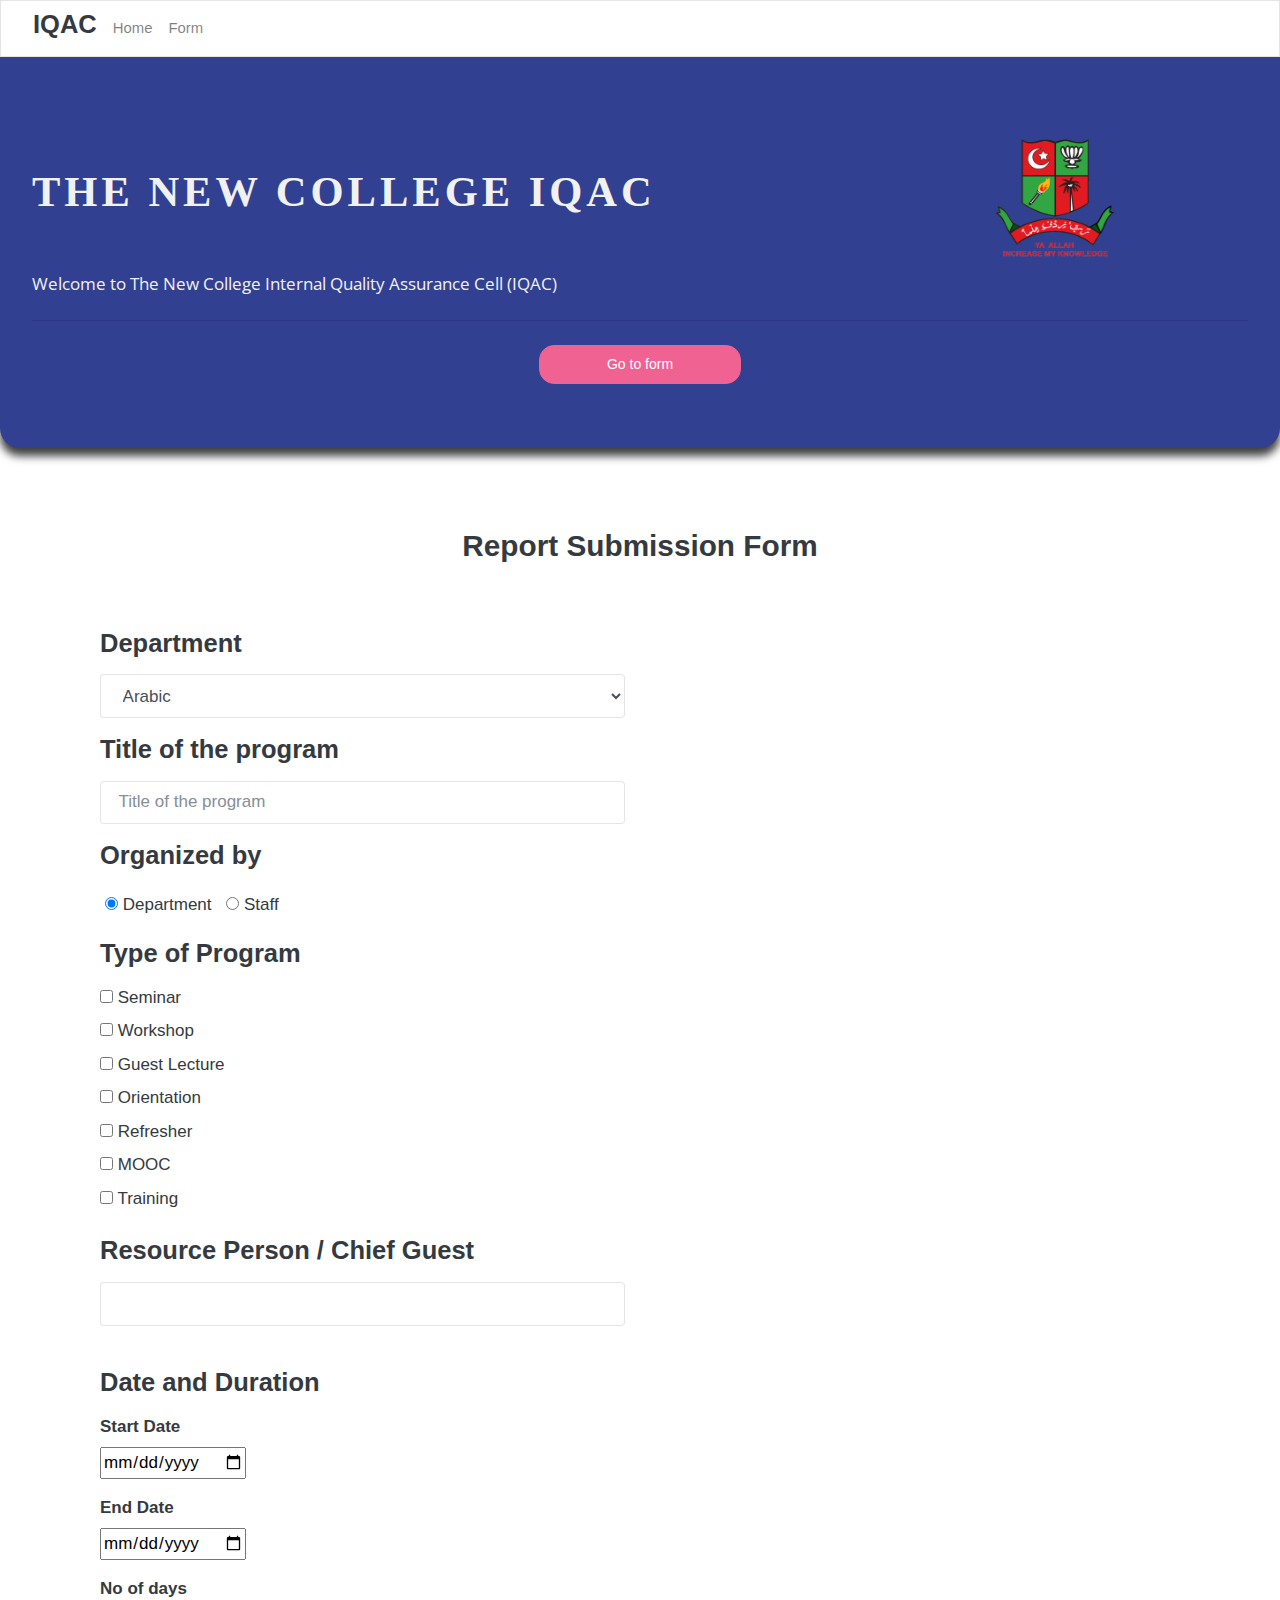
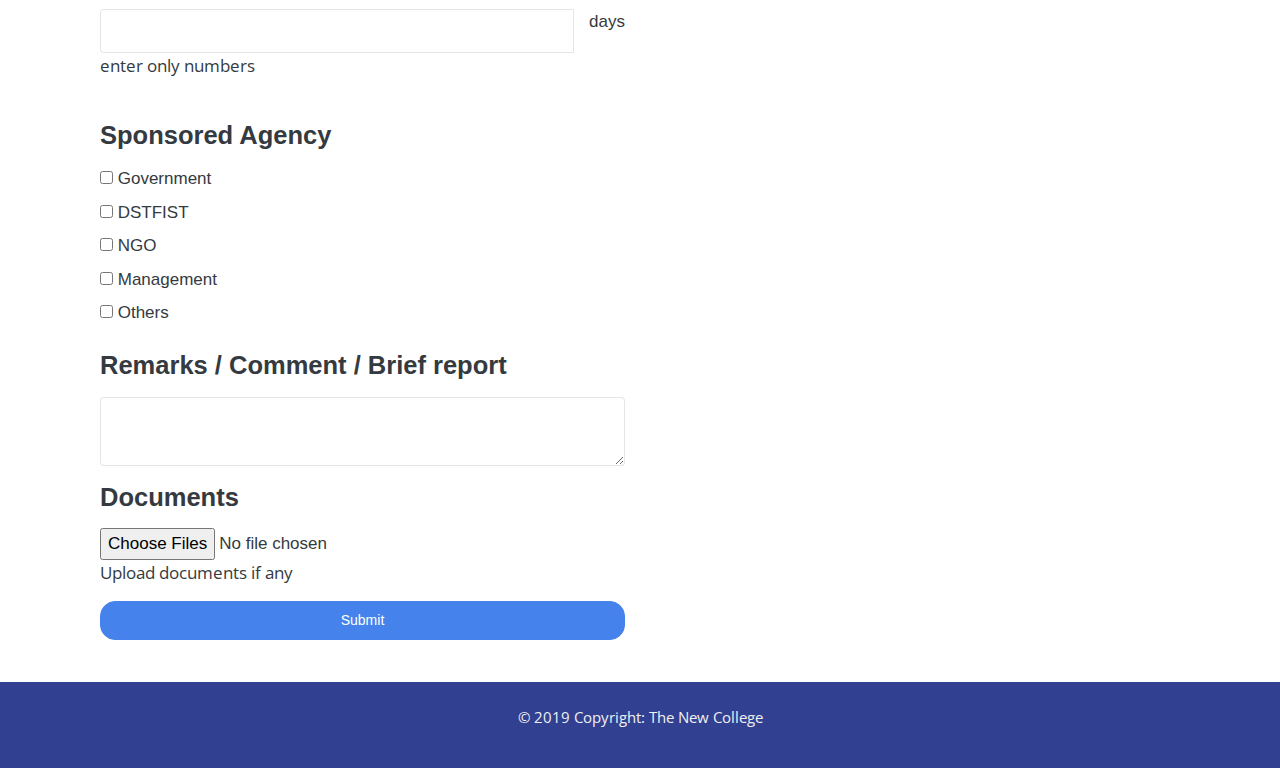
<file: index.html>
<!DOCTYPE html>
<html lang="en">

<head>
  <meta charset="UTF-8">
  <title>New College IQAC</title>
  <meta name="description" content="">
  <meta name="viewport" content="width=device-width, initial-scale=1.0">
  <meta http-equiv="X-UA-Compatible" content="ie=edge">

  <link rel="stylesheet" href="css/bootstrap.min.css">
  <link rel="stylesheet" href="css/style.css">

  <link href="https://fonts.googleapis.com/css?family=Oswald&display=swap" rel="stylesheet">
  <link href="https://fonts.googleapis.com/css?family=Open+Sans&display=swap" rel="stylesheet">


</head>

<body>
  <!--Spinner-->
  <div id=divLoadingSpinner class="centerFixed">
    <div class="spinner-border text-success"></div>
  </div>
  <!--END Spinner-->
  <!-- Navigation -->
  <nav class="navbar navbar-expand-lg navbar-light bg-light">
    <a class="navbar-brand" href="#"></a>
    <h4>IQAC</h4>
    <button class="navbar-toggler navbar-toggler-right" type="button" data-toggle="collapse" data-target="#navb">
      <span class="navbar-toggler-icon"></span>
    </button>

    <div class="collapse navbar-collapse" id="navb">
      <ul class="navbar-nav mr-auto pl-2">
        <li class="nav-item">
          <a class="nav-link" href="#">Home</a>
        </li>
        <li class="nav-item">
          <a class="nav-link" href="#mainFormAnchor">Form</a>
        </li>
      </ul>
    </div>
  </nav>

  <!-- END NAVIGATION-->

  <!-- intro-->
  <div>
    <div id="intro" class="jumbotron">

      <div class="row">
        <div class="col-md-8">
          <div class="container d-flex h-100">
            <div class="row justify-content-center align-self-center">
              <h1 class="d-none d-sm-block">THE NEW COLLEGE IQAC</h1>
              <h4 class="d-block d-sm-none">The New college IQAC</h4>
            </div>
          </div>
        </div>
        <div class="col-md-4 text-center">
          <img src="images/new_college_logo_png_small.png" alt="logo" height="150" width="120" />
        </div>
      </div>
      <p>Welcome to The New College Internal Quality Assurance Cell (IQAC)</p>
      <hr class="my-4">
      <div class="text-center">
        <a class="col-md-2 btn btn-primary" href="#mainFormAnchor" role="button">Go to form</a>
      </div>
    </div>
  </div>
  <!-- END of intro-->

  <!-- 
    Main FORM STARTS HERE
  -->

  <div id="mainFormAnchor">
    <label class="p-5 col-md-12 text-center">
      <h3>Report Submission Form</h3>
    </label>
    <br>
    <!-- Success MODAL-->
    <div id='successModal' class="modal" tabindex="-1" role="dialog" aria-hidden="true">
      <div class="modal-dialog" role="document">
        <div class="modal-content">
          <div class="modal-header">
            <h5 class="modal-title">Form Submitted</h5>
            <button type="button" class="close" data-dismiss="modal" aria-label="Close">
              <span aria-hidden="true">&times;</span>
            </button>
          </div>
          <div class="modal-body">
            <p>The Form has been successfully mailed to the IQAC of The New College</p>
          </div>
          <div class="modal-footer">
            <button type="button" class="btn btn-primary" data-dismiss="modal">Okay</button>
          </div>
        </div>
      </div>
    </div>
    <!-- END of Sucess MODAL-->

    <form id="toMailForm" class="form-horizontal container" method="POST" enctype="multipart/form-data"
      action='https://w8fmo1tt77.execute-api.us-east-1.amazonaws.com/dev/testsend'>
      <fieldset>

        <!-- Select Department-->
        <div class="form-group">
          <label class="col-md-6 control-label font-weight-bold" for="department">
            <h4>Department</h4>
          </label>
          <div class="col-md-6">
            <select id="department" name="department" class="form-control">
              <option value="Arabic">Arabic</option>
              <option value="Bank Management">Bank Management</option>
              <option value="BCA">BCA</option>
              <option value="Biotechnology">Biotechnology</option>
              <option value="Business Administration">Business Administration</option>
              <option value="Chemistry">Chemistry</option>
              <option value="Commerce">Commerce</option>
              <option value="Computer Science">Computer Science</option>
              <option value="Corporate Secretaryship">Corporate Secretaryship</option>
              <option value="Economics">Economics</option>
              <option value="English">English</option>
              <option value="History">History</option>
              <option value="Information Systems Management">Information Systems Management</option>
              <option value="Mathematics">Mathematics</option>
              <option value="Physics">Physics</option>
              <option value="Plant Biology">Plant Biology</option>
              <option value="Sociology">Sociology</option>
              <option value="Urdu">Urdu</option>
              <option value="Zoology">Zoology</option>
            </select>
          </div>
        </div>

        <!-- Text input required
        <div class="form-group">
          <label class="col-md-6 control-label font-weight-bold" for="department">
            <h4>Department</h4>
          </label>
          <div class="col-md-6">
            <input required id="department" name="department" type="text" placeholder="Department Name"
              class="form-control input-md">
          </div>
        </div>-->

        <!-- Text input required-->
        <div id="divtitleofprogram" class="form-group">
          <label class="col-md-6 control-label font-weight-bold" for="titleofprogram">
            <h4>Title of the program</h4>
          </label>
          <div class="col-md-6">
            <input required id="titleofprogram" name="titleofprogram" type="text" placeholder="Title of the program"
              class="form-control input-md">
          </div>
        </div>

        <!-- Multiple Radios (inline)-->
        <div class="form-group">
          <label class="col-md-6 control-label" for="organizedby">
            <h4>Organized by</h4>
          </label>
          <div class="col-md-6">
            <label class="radio-inline" for="organizedby-0">
              <input type="radio" name="organizedby" id="organizedby-0" value="Department" checked="checked">
              Department
            </label>
            <label class="radio-inline" for="organizedby-1">
              <input type="radio" name="organizedby" id="organizedby-1" value="Staff">
              Staff
            </label>
          </div>
        </div>

        <!-- Text input-->
        <div id="divstaffname" class="form-group">
          <label class="col-md-6 control-label font-weight-bold" for="staffname">
            <h4>Staff Name</h4>
          </label>
          <div class="col-md-6">
            <input id="staffname" name="staffname" type="text" placeholder="Name of the staff"
              class="form-control input-md">
          </div>
        </div>

        <!-- Multiple Checkboxes -->
        <div class="form-group">
          <label class="col-md-6 control-label font-weight-bold" for="typeofprogram">
            <h4>Type of Program</h4>
          </label>
          <div class="col-md-6">
            <div class="checkbox">
              <label for="typeofprogram-0">
                <input type="checkbox" name="Seminar" id="typeofprogram-0" value="Seminar">
                Seminar
              </label>
            </div>
            <div class="checkbox">
              <label for="typeofprogram-1">
                <input type="checkbox" name="Workshop" id="typeofprogram-1" value="Workshop">
                Workshop
              </label>
            </div>
            <div class="checkbox">
              <label for="typeofprogram-2">
                <input type="checkbox" name="GuestLecture" id="typeofprogram-2" value="Guest Lecture">
                Guest Lecture
              </label>
            </div>
            <div class="checkbox">
              <label for="typeofprogram-3">
                <input type="checkbox" name="Orientation" id="typeofprogram-3" value="Orientation">
                Orientation
              </label>
            </div>
            <div class="checkbox">
              <label for="typeofprogram-4">
                <input type="checkbox" name="Refresher" id="typeofprogram-4" value="Refresher">
                Refresher
              </label>
            </div>
            <div class="checkbox">
              <label for="typeofprogram-5">
                <input type="checkbox" name="MOOC" id="typeofprogram-5" value="MOOC">
                MOOC
              </label>
            </div>
            <div class="checkbox">
              <label for="typeofprogram-6">
                <input type="checkbox" name="Training" id="typeofprogram-6" value="Training">
                Training
              </label>
            </div>
          </div>
        </div>

        <!-- Text input-->
        <div class="form-group">
          <label class="col-md-6 control-label font-weight-bold" for="resourceperson">
            <h4>Resource Person / Chief Guest</h4>
          </label>
          <div class="col-md-6">
            <input id="resourceperson" name="resourceperson" type="text" placeholder="" class="form-control input-md">
          </div>
        </div>

        <br>
        <div class="form-group">
          <label class="col-md-6 control-label">
            <h4>Date and Duration</h4>
          </label>
          <!-- Datepicker -->
          <div class="form-group">
            <label class="col-md-6 control-label font-weight-bold" for="startdate">Start Date</label>
            <div class="col-md-6">
              <input id="startdate" name="startdate" type="date">
            </div>
          </div>
          <!-- Datepicker -->
          <div class="form-group">
            <label class="col-md-6 control-label font-weight-bold" for="enddate">End Date</label>
            <div class="col-md-6">
              <input id="enddate" name="enddate" type="date">
            </div>
          </div>
        </div>
        <!-- Appended Input-->
        <div class="form-group">
          <label class="col-md-2 control-label font-weight-bold" for="noofdays">No of days</label>
          <div class="col-md-6">
            <div class="input-group">
              <input id="noofdays" name="noofdays" class="form-control" type="number">
              <span class="input-group-addon">days</span>
            </div>
            <p class="help-block">enter only numbers</p>
          </div>
        </div>
        <br>

        <!-- Multiple Checkboxes -->
        <div class="form-group">
          <label class="col-md-6 control-label font-weight-bold" for="sponcer">
            <h4>Sponsored Agency</h4>
          </label>
          <div class="col-md-6">
            <div class="checkbox">
              <label for="sponcer-0">
                <input type="checkbox" name="Government" id="sponcer-0" value="Government">
                Government
              </label>
            </div>
            <div class="checkbox">
              <label for="sponcer-1">
                <input type="checkbox" name="DSTFIST" id="sponcer-1" value="DSTFIST">
                DSTFIST
              </label>
            </div>
            <div class="checkbox">
              <label for="sponcer-2">
                <input type="checkbox" name="NGO" id="sponcer-2" value="NGO">
                NGO
              </label>
            </div>
            <div class="checkbox">
              <label for="sponcer-3">
                <input type="checkbox" name="Management" id="sponcer-3" value="Management">
                Management
              </label>
            </div>
            <div class="checkbox">
              <label for="sponcer-4">
                <input type="checkbox" name="Others" id="sponcer-4" value="Others">
                Others
              </label>
            </div>
          </div>
        </div>

        <!-- Textarea -->
        <div class="form-group">
          <label class="col-md-6 control-label font-weight-bold" for="remarks">
            <h4>Remarks / Comment / Brief report</h4>
          </label>
          <div class="col-md-6">
            <textarea class="form-control" id="remarks" name="remarks"></textarea>
          </div>
        </div>

        <!-- File Button -->
        <div class="form-group">
          <label class="col-md-6 control-label font-weight-bold" for="uploadeddocuments">
            <h4>Documents</h4>
          </label>
          <div class="col-md-6">
            <input id="uploadeddocuments" name="uploadeddocuments" class="input-file" type="file" multiple>
            <p class="help-block">Upload documents if any</p>
          </div>
        </div>

        <!-- Button
        <div class="form-group">
          <div class="col-md-6">
            <button id="submittoMailForm" name="submittoMailForm" class="btn btn-primary">Submit</button>
          </div>
        </div> -->

        <div id="divSucessAlert" hidden>
          <div class="alert alert-success" role="alert">
            <h4 class="alert-heading">Form Submitted</h4>
            <hr>
            <p class="mb-0">The Form has been successfully mailed to the IQAC of The New College</p>
          </div>
        </div>

        <!-- Button -->
        <div class="form-group">
          <div class="col-md-6">
            <button id="submitButton" name="submitButton" class="btn btn-primary btn-block">Submit</button>
          </div>
        </div>

      </fieldset>
    </form>
    <br>
  </div>

  <!-- Script for form-->
  <script type="text/javascript" src="js/main_form.js" defer></script>
  <!-- END of Script for form-->

  <!-- 
    END of Main FORM
  -->

  <!-- Footer -->
  <footer>
    <!-- Copyright -->
    <div class="footer-copyright text-center p-4">
      <p>© 2019 Copyright: <a href="http://thenewcollege.in"> The New College</a></p>
    </div>
    <!-- Copyright -->
  </footer>
  <!-- Footer -->

  <!-- JS Scripts-->
  <script src="js/jquery-3.4.1.min.js"></script>
  <script src="js/bootstrap.min.js"></script>
  <!-- JS Scripts-->
</body>

</html>
</file>
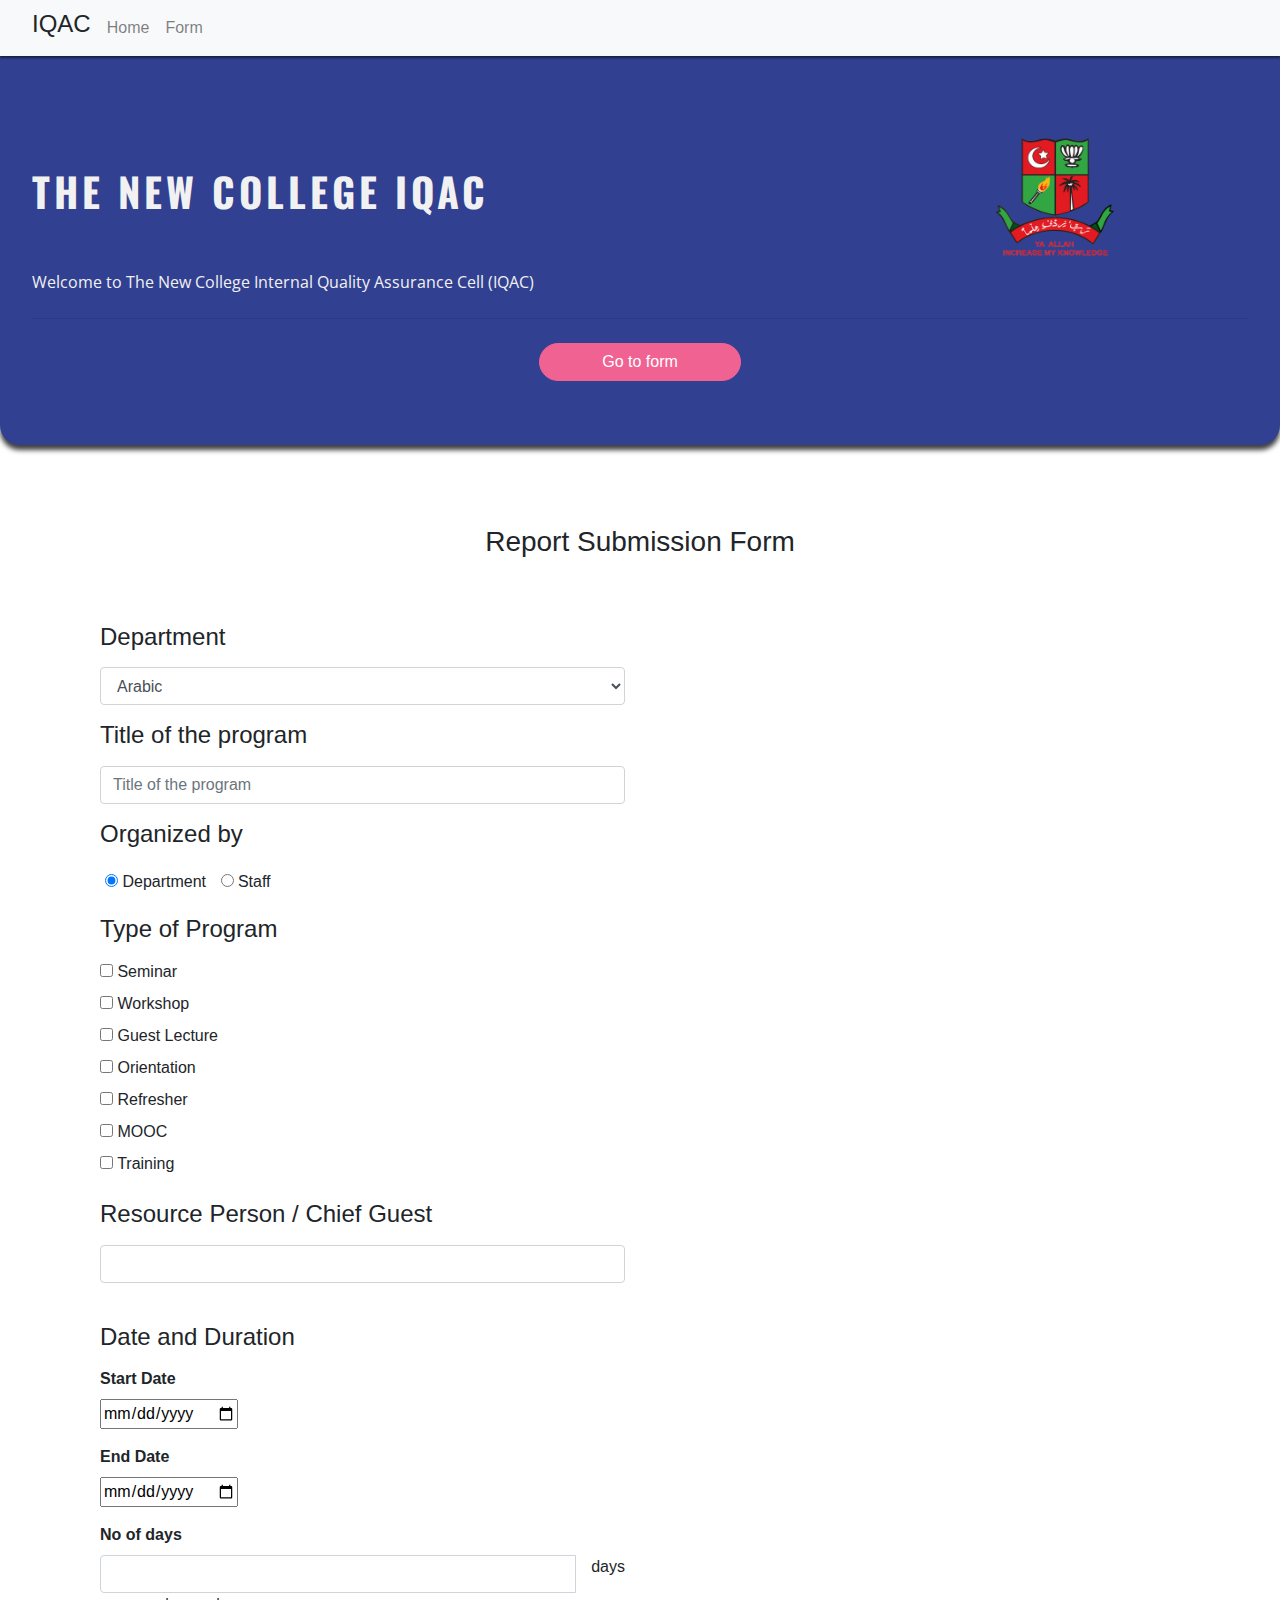
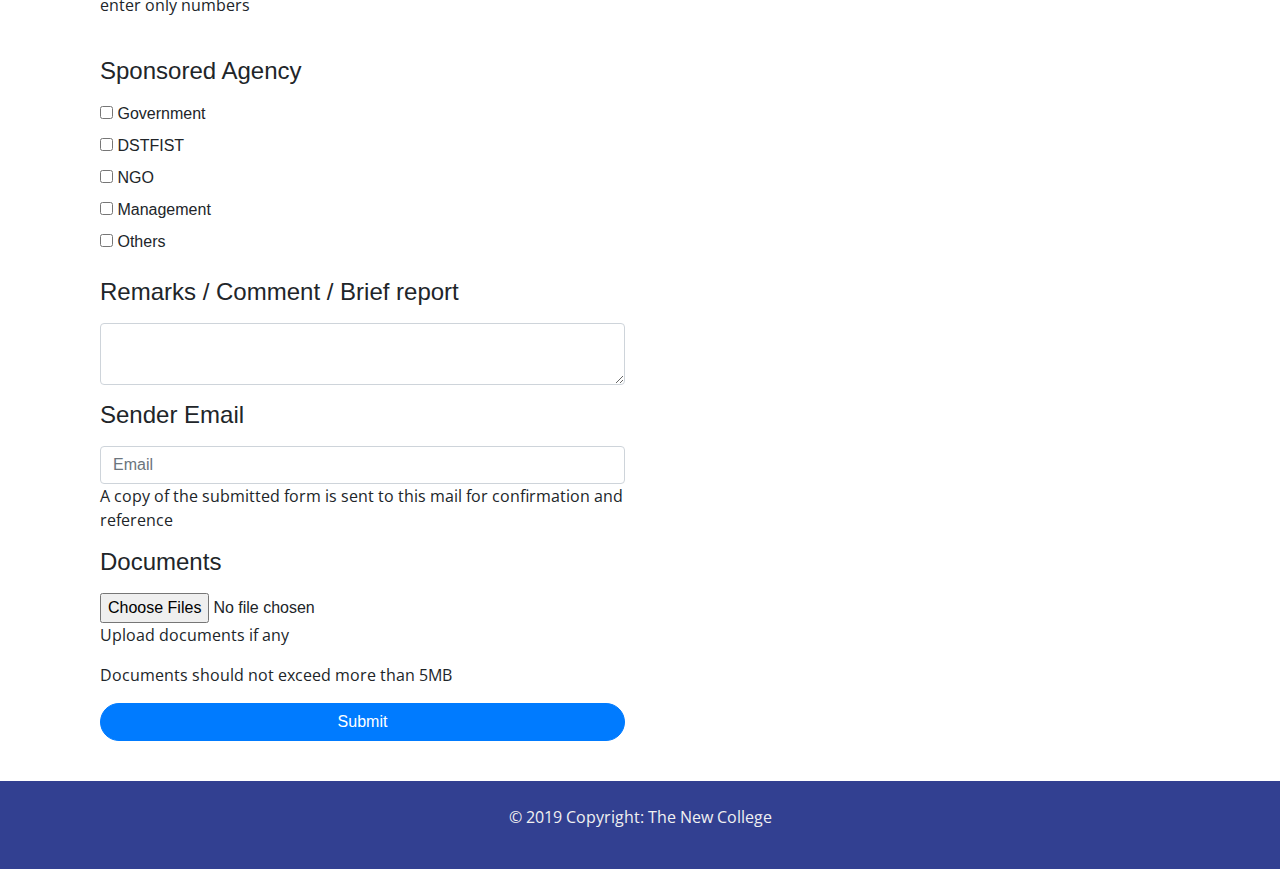
<file: public/index.html>
<!DOCTYPE html>
<html lang="en">

<head>
  <meta charset="UTF-8">
  <title>New College IQAC</title>
  <meta name="description" content="">
  <meta name="viewport" content="width=device-width, initial-scale=1.0">
  <meta http-equiv="X-UA-Compatible" content="ie=edge">

  <link rel="stylesheet" href="css/bootstrap.min.css">
  <link rel="stylesheet" href="css/style.css">

  <link href="https://fonts.googleapis.com/css?family=Oswald&display=swap" rel="stylesheet">
  <link href="https://fonts.googleapis.com/css?family=Open+Sans&display=swap" rel="stylesheet">


</head>

<body>
  <!-- Navigation -->
  <nav class="navbar navbar-expand-lg navbar-light bg-light">
    <a class="navbar-brand" href="#"></a>
    <h4>IQAC</h4>
    <button class="navbar-toggler navbar-toggler-right" type="button" data-toggle="collapse" data-target="#navb">
      <span class="navbar-toggler-icon"></span>
    </button>

    <div class="collapse navbar-collapse" id="navb">
      <ul class="navbar-nav mr-auto pl-2">
        <li class="nav-item">
          <a class="nav-link" href="#">Home</a>
        </li>
        <li class="nav-item">
          <a class="nav-link" href="#mainFormAnchor">Form</a>
        </li>
      </ul>
    </div>
  </nav>
  <!-- END NAVIGATION-->

  <!-- intro-->
  <div>
    <div id="intro" class="jumbotron">

      <div class="row">
        <div class="col-md-8">
          <div class="container d-flex h-100">
            <div class="row justify-content-center align-self-center">
              <h1 class="d-none d-sm-block">THE NEW COLLEGE IQAC</h1>
              <h4 class="d-block d-sm-none">The New college IQAC</h4>
            </div>
          </div>
        </div>
        <div class="col-md-4 text-center">
          <img src="images/new_college_logo_png_small.png" alt="logo" height="150" width="120" />
        </div>
      </div>
      <p>Welcome to The New College Internal Quality Assurance Cell (IQAC)</p>
      <hr class="my-4">
      <div class="text-center">
        <a class="col-md-2 btn btn-primary" href="#mainFormAnchor" role="button">Go to form</a>
      </div>
    </div>
  </div>
  <!-- END of intro-->

  <!-- 
    Main FORM STARTS HERE
  -->

  <div id="mainFormAnchor">
    <label class="p-5 col-md-12 text-center">
      <h3>Report Submission Form</h3>
    </label>
    <br>
    <!-- <form id="toMailForm" class="form-horizontal container" method="POST" enctype="multipart/form-data"
      action='https://w8fmo1tt77.execute-api.us-east-1.amazonaws.com/dev/testsend'> -->
    <form id="toMailForm" class="form-horizontal container" method="POST" enctype="multipart/form-data"
      action='http://localhost:8000/testsend'>
      <fieldset>

        <!-- Select Department-->
        <div class="form-group">
          <label class="col-md-6 control-label font-weight-bold" for="department">
            <h4>Department</h4>
          </label>
          <div class="col-md-6">
            <select id="department" name="department" class="form-control">
              <option value="Arabic">Arabic</option>
              <option value="Bank Management">Bank Management</option>
              <option value="BCA">BCA</option>
              <option value="Biotechnology">Biotechnology</option>
              <option value="Business Administration">Business Administration</option>
              <option value="Chemistry">Chemistry</option>
              <option value="Commerce">Commerce</option>
              <option value="Computer Science">Computer Science</option>
              <option value="Corporate Secretaryship">Corporate Secretaryship</option>
              <option value="Economics">Economics</option>
              <option value="English">English</option>
              <option value="History">History</option>
              <option value="Information Systems Management">Information Systems Management</option>
              <option value="Mathematics">Mathematics</option>
              <option value="Physics">Physics</option>
              <option value="Plant Biology">Plant Biology</option>
              <option value="Sociology">Sociology</option>
              <option value="Urdu">Urdu</option>
              <option value="Zoology">Zoology</option>
            </select>
          </div>
        </div>

        <!-- Text input required-->
        <div id="divtitleofprogram" class="form-group">
          <label class="col-md-6 control-label font-weight-bold" for="titleofprogram">
            <h4>Title of the program</h4>
          </label>
          <div class="col-md-6">
            <input required id="titleofprogram" name="titleofprogram" type="text" placeholder="Title of the program"
              class="form-control input-md">
          </div>
        </div>

        <!-- Multiple Radios (inline)-->
        <div class="form-group">
          <label class="col-md-6 control-label" for="organizedby">
            <h4>Organized by</h4>
          </label>
          <div class="col-md-6">
            <label class="radio-inline" for="organizedby-0">
              <input type="radio" name="organizedby" id="organizedby-0" value="Department" checked="checked">
              Department
            </label>
            <label class="radio-inline" for="organizedby-1">
              <input type="radio" name="organizedby" id="organizedby-1" value="Staff">
              Staff
            </label>
          </div>
        </div>

        <!-- Text input-->
        <div id="divstaffname" class="form-group">
          <label class="col-md-6 control-label font-weight-bold" for="staffname">
            <h4>Staff Name</h4>
          </label>
          <div class="col-md-6">
            <input id="staffname" name="staffname" type="text" placeholder="Name of the staff"
              class="form-control input-md">
          </div>
        </div>

        <!-- Multiple Checkboxes -->
        <div class="form-group">
          <label class="col-md-6 control-label font-weight-bold" for="typeofprogram">
            <h4>Type of Program</h4>
          </label>
          <div class="col-md-6">
            <div class="checkbox">
              <label for="typeofprogram-0">
                <input type="checkbox" name="Seminar" id="typeofprogram-0" value="Seminar">
                Seminar
              </label>
            </div>
            <div class="checkbox">
              <label for="typeofprogram-1">
                <input type="checkbox" name="Workshop" id="typeofprogram-1" value="Workshop">
                Workshop
              </label>
            </div>
            <div class="checkbox">
              <label for="typeofprogram-2">
                <input type="checkbox" name="GuestLecture" id="typeofprogram-2" value="Guest Lecture">
                Guest Lecture
              </label>
            </div>
            <div class="checkbox">
              <label for="typeofprogram-3">
                <input type="checkbox" name="Orientation" id="typeofprogram-3" value="Orientation">
                Orientation
              </label>
            </div>
            <div class="checkbox">
              <label for="typeofprogram-4">
                <input type="checkbox" name="Refresher" id="typeofprogram-4" value="Refresher">
                Refresher
              </label>
            </div>
            <div class="checkbox">
              <label for="typeofprogram-5">
                <input type="checkbox" name="MOOC" id="typeofprogram-5" value="MOOC">
                MOOC
              </label>
            </div>
            <div class="checkbox">
              <label for="typeofprogram-6">
                <input type="checkbox" name="Training" id="typeofprogram-6" value="Training">
                Training
              </label>
            </div>
          </div>
        </div>

        <!-- Text input-->
        <div class="form-group">
          <label class="col-md-6 control-label font-weight-bold" for="resourceperson">
            <h4>Resource Person / Chief Guest</h4>
          </label>
          <div class="col-md-6">
            <input id="resourceperson" name="resourceperson" type="text" placeholder="" class="form-control input-md">
          </div>
        </div>

        <br>
        <div class="form-group">
          <label class="col-md-6 control-label">
            <h4>Date and Duration</h4>
          </label>
          <!-- Datepicker -->
          <div class="form-group">
            <label class="col-md-6 control-label font-weight-bold" for="startdate">Start Date</label>
            <div class="col-md-6">
              <input id="startdate" name="startdate" type="date">
            </div>
          </div>
          <!-- Datepicker -->
          <div class="form-group">
            <label class="col-md-6 control-label font-weight-bold" for="enddate">End Date</label>
            <div class="col-md-6">
              <input id="enddate" name="enddate" type="date">
            </div>
          </div>
        </div>
        <!-- Appended Input-->
        <div class="form-group">
          <label class="col-md-2 control-label font-weight-bold" for="noofdays">No of days</label>
          <div class="col-md-6">
            <div class="input-group">
              <input id="noofdays" name="noofdays" class="form-control" type="number">
              <span class="input-group-addon">days</span>
            </div>
            <p class="help-block">enter only numbers</p>
          </div>
        </div>
        <br>

        <!-- Multiple Checkboxes -->
        <div class="form-group">
          <label class="col-md-6 control-label font-weight-bold" for="sponcer">
            <h4>Sponsored Agency</h4>
          </label>
          <div class="col-md-6">
            <div class="checkbox">
              <label for="sponcer-0">
                <input type="checkbox" name="Government" id="sponcer-0" value="Government">
                Government
              </label>
            </div>
            <div class="checkbox">
              <label for="sponcer-1">
                <input type="checkbox" name="DSTFIST" id="sponcer-1" value="DSTFIST">
                DSTFIST
              </label>
            </div>
            <div class="checkbox">
              <label for="sponcer-2">
                <input type="checkbox" name="NGO" id="sponcer-2" value="NGO">
                NGO
              </label>
            </div>
            <div class="checkbox">
              <label for="sponcer-3">
                <input type="checkbox" name="Management" id="sponcer-3" value="Management">
                Management
              </label>
            </div>
            <div class="checkbox">
              <label for="sponcer-4">
                <input type="checkbox" name="Others" id="sponcer-4" value="Others">
                Others
              </label>
            </div>
          </div>
        </div>

        <!-- Textarea -->
        <div class="form-group">
          <label class="col-md-6 control-label font-weight-bold" for="remarks">
            <h4>Remarks / Comment / Brief report</h4>
          </label>
          <div class="col-md-6">
            <textarea class="form-control" id="remarks" name="remarks"></textarea>
          </div>
        </div>

        <!-- Text input required-->
        <div id="senderemail" class="form-group">
          <label class="col-md-6 control-label font-weight-bold" for="senderemail">
            <h4>Sender Email</h4>
          </label>
          <div class="col-md-6">
            <input required id="senderemail" name="senderemail" type="email" placeholder="Email"
              class="form-control input-md">
            <p class="help-block">A copy of the submitted form is sent to this mail for confirmation and reference</p>
          </div>
        </div>

        <!-- File Button -->
        <div class="form-group">
          <label class="col-md-6 control-label font-weight-bold" for="uploadeddocuments">
            <h4>Documents</h4>
          </label>
          <div class="col-md-6">
            <input id="uploadeddocuments" name="uploadeddocuments" class="input-file" type="file" multiple>
            <p class="help-block">Upload documents if any</p>
            <p class="help-block">Documents should not exceed more than 5MB</p>
          </div>
        </div>

        <div id="divSucessAlert" hidden>
          <div class="alert alert-success" role="alert">
            <h4 class="alert-heading">Form Submitted</h4>
            <hr>
            <p class="mb-0">The Form has been successfully mailed to the IQAC of The New College</p>
          </div>
        </div>

        <!-- Button -->
        <div class="form-group">
          <div class="col-md-6">
            <button id="submitButton" name="submitButton" class="btn btn-primary btn-block">Submit</button>
          </div>
        </div>

      </fieldset>
    </form>
    <br>
  </div>

  <!-- Script for form-->
  <!-- <script type="text/javascript" src="js/main_form.js" defer></script> -->
  <!-- END of Script for form-->

  <!-- 
    END of Main FORM
  -->

  <!-- Footer -->
  <footer>
    <!-- Copyright -->
    <div class="footer-copyright text-center p-4">
      <p>© 2019 Copyright: <a href="http://thenewcollege.in"> The New College</a></p>
    </div>
    <!-- Copyright -->
  </footer>
  <!-- Footer -->

  <!-- JS Scripts-->
  <script src="js/jquery-3.4.1.min.js"></script>
  <script src="js/bootstrap.min.js"></script>
  <!-- Script for form-->
  <script type="text/javascript" src="js/main_form.js" defer></script>
  <!-- END of Script for form-->
  <!-- JS Scripts-->

  <!-- Success MODAL-->
  <div id='successModal' class="modal" tabindex="-1" role="dialog" aria-hidden="true">
    <div class="modal-dialog" role="document">
      <div class="modal-content">
        <div class="modal-header">
          <h5 class="modal-title">Form Submitted</h5>
          <button type="button" class="close" data-dismiss="modal" aria-label="Close">
            <span aria-hidden="true">&times;</span>
          </button>
        </div>
        <div class="modal-body">
          <p>The Form has been successfully mailed to the IQAC of The New College</p>
        </div>
        <div class="modal-footer">
          <button type="button" class="btn btn-primary" data-dismiss="modal">Okay</button>
        </div>
      </div>
    </div>
  </div>
  <!-- END of Sucess MODAL-->

  <!-- Modal loading modal while form is being sent to the server -->
  <div class="modal fade" id="loadMe" tabindex="-1" role="dialog" aria-labelledby="loadMeLabel">
    <div class="modal-dialog modal-sm" role="document">
      <div class="modal-content">
        <div class="modal-body text-center">
          <div class="loader"></div>
          <div clas="loader-txt">
            <p>Please wait while the data is being sent
              <br><br>
              <small>Thanks for your patience</small></p>
          </div>
        </div>
      </div>
    </div>
  </div>
  <!-- END Modal loading modal -->
</body>

</html>
</file>
<file: css/style.css>
p {
    font-family: 'Open Sans', sans-serif;
}

#intro {
    background-color: #324091;
    box-shadow: 0px 8px 8px 0px rgba(0, 0, 0, 0.75);
    border-radius: 0px 0px 20px 20px;
}

#intro .btn-primary, .btn-primary:hover, .btn-primary:active, .btn-primary:visited {
    background-color: #F06292;
    border-color: #F06292;
}

#intro h1, #intro h4 {
    color: #f1f1f1;
    font-family: 'Fredoka One', cursive;
    font-weight: 800;
    letter-spacing: 4px;
}

#intro p {
    font-family: 'Open Sans', sans-serif;
    color: #f1f1f1;
}

/* Intro ends */

/* body */

.radio-inline {
    margin: 5px 5px;
}

.input-group-addon {
    padding-left: 15px;
}

.centerFixed {
    position: fixed;
    left: 50%;
    top: 50%;
    transform: translate(-50%, -50%);
    z-index: 100;
}

/* Footer */

.footer-copyright {
    background-color: #324091;
}

footer {
    color: #f1f1f1;
}

footer a {
    color: #f1f1f1
}
</file>
<file: public/css/style.css>
p {
    font-family: 'Open Sans', sans-serif;
}

button{
    border-radius: 85px 85px 85px 85px !important;
}

a.btn{
    border-radius: 35px 35px 35px 35px !important;
}

/* Navbar */
.navbar{
    box-shadow: 0px 2px 2px 0px rgba(0, 0, 0, 0.50) !important;
}
/* Navbar*/

/* INtro */

#intro {
    background-color: #324091;
    box-shadow: 0px 5px 5px 0px rgba(0, 0, 0, 0.75);
    border-radius: 0px 0px 20px 20px;
}

#intro .btn-primary, .btn-primary:hover, .btn-primary:active, .btn-primary:visited {
    background-color: #F06292;
    border-color: #F06292;
}

#intro h1, #intro h4 {
    color: #f1f1f1;
    font-family: 'Oswald', sans-serif;
    font-weight: 800;
    letter-spacing: 4px;
}

#intro p {
    font-family: 'Open Sans', sans-serif;
    color: #f1f1f1;
}

/* Intro ends */

/* body */

.radio-inline {
    margin: 5px 5px;
}

.input-group-addon {
    padding-left: 15px;
}

.centerFixed {
    position: fixed;
    left: 50%;
    top: 50%;
    transform: translate(-50%, -50%);
    z-index: 100;
}

/* Footer */

.footer-copyright {
    background-color: #324091;
}

footer {
    color: #f1f1f1;
}

footer a {
    color: #f1f1f1
}

/** SPINNER CREATION **/

.loader {
    position: relative;
    text-align: center;
    margin: 15px auto 35px auto;
    z-index: 9999;
    display: block;
    width: 80px;
    height: 80px;
    border: 10px solid rgba(0, 0, 0, .3);
    border-radius: 50%;
    border-top-color: #000;
    animation: spin 1s ease-in-out infinite;
    -webkit-animation: spin 1s ease-in-out infinite;
  }
  
  @keyframes spin {
    to {
      -webkit-transform: rotate(360deg);
    }
  }
  
  @-webkit-keyframes spin {
    to {
      -webkit-transform: rotate(360deg);
    }
  }
</file>
